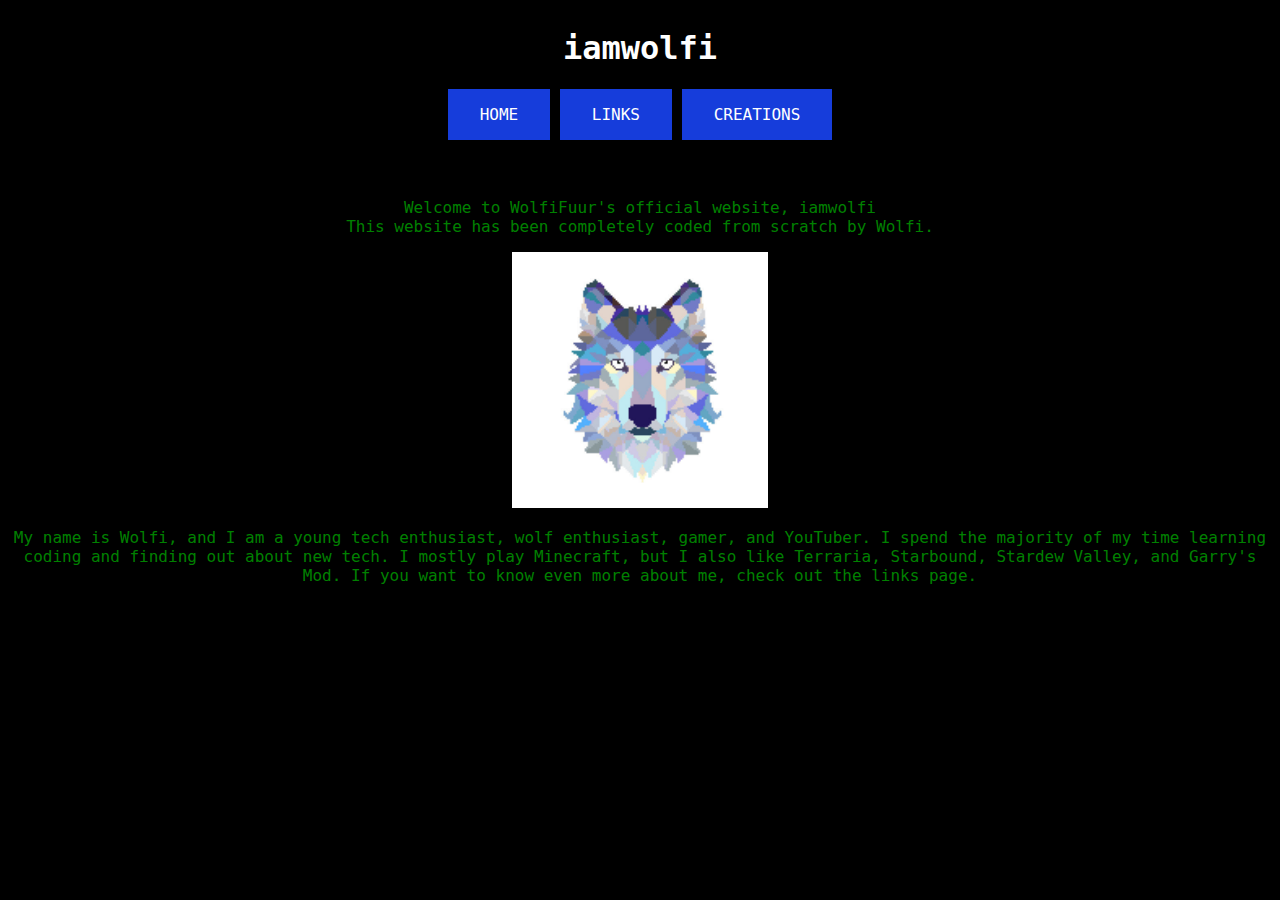
<file: index.html>
<!DOCTYPE html>
<html>
    <head>
        <title>iamwolfi</title>
        <meta charset="UTF-8">
        <meta name="description" content="iamwolfi Official Website">
        <meta name="keywords" content="iamwolfi,wolfi,wolfifuur,youtuber">
        <meta name="author" content="Wolfi">
        <link rel="stylesheet" type="text/css" href="stylesheets/stylesheet1.css">
    </head>
    <body>
        <div class="head">
            <h1>iamwolfi</h1>
            <a href="index.html">HOME</a>
            <a href="links.html">LINKS</a>
            <a href="creations.html">CREATIONS</a>
        </div>
        <div class="main">
            <h3>HOME</h3>
            <p>Welcome to WolfiFuur's official website, iamwolfi<br>This website has been completely coded from scratch by Wolfi.</p>
            <img src="Images/Wolfi.jpg" alt="Wolfi" height="256px" width="256px">
            <p>My name is Wolfi, and I am a young tech enthusiast, wolf enthusiast, gamer, and YouTuber. I spend the majority of my time learning coding and finding out about new tech. I mostly play Minecraft, but I also like Terraria, Starbound, Stardew Valley, and Garry's Mod. If you want to know even more about me, check out the links page.</p>
        </div>
    </body>
</html>
</file>
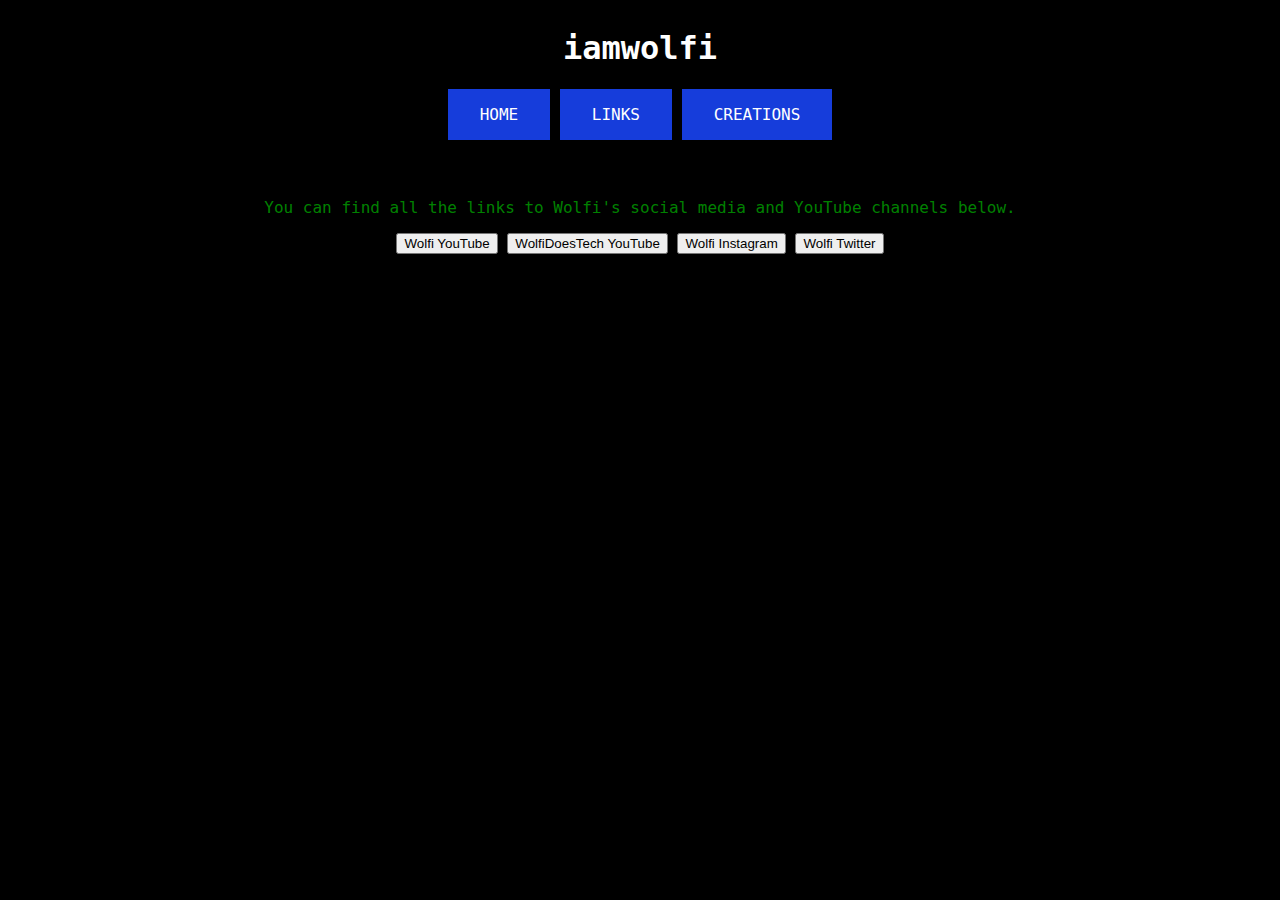
<file: links.html>
<!DOCTYPE html>
<html>
    <head>
        <title>iamwolfi</title>
        <meta charset="UTF-8">
        <meta name="description" content="iamwolfi Official Website">
        <meta name="keywords" content="iamwolfi,wolfi,wolfifuur,youtuber">
        <meta name="author" content="Wolfi">
        <link rel="stylesheet" type="text/css" href="stylesheets/stylesheet1.css">
    </head>
    <body>
        <div class="top">
            <h1>iamwolfi</h1>
            <a href="index.html">HOME</a>
            <a href="links.html">LINKS</a>
            <a href="creations.html">CREATIONS</a>
        </div>
        <div class="main">
            <h3>LINKS</h3>
            <p>You can find all the links to Wolfi's social media and YouTube channels below.</p>
            <button type="button">Wolfi YouTube</button>
            <button type="button">WolfiDoesTech YouTube</button>
            <button type="button">Wolfi Instagram</button>
            <button type="button">Wolfi Twitter</button>
        </div>
    </body>
</html>
</file>
<file: stylesheets/stylesheet1.css>
body {
    background-color: black;
    align-content: center;
    text-align: center;
    font-family: "Lucida Console", monospace;
}
h1 {
    color: white;
}
p{
    color: green;
}
a:link, a:visited {
    background-color: #163DDB;
    color: white;
    padding: 1em 2em;
    text-align: center;
    text-decoration: none;
    display: inline-block;
}
a:hover, a:active {
    background-color: blue;
}
</file>
